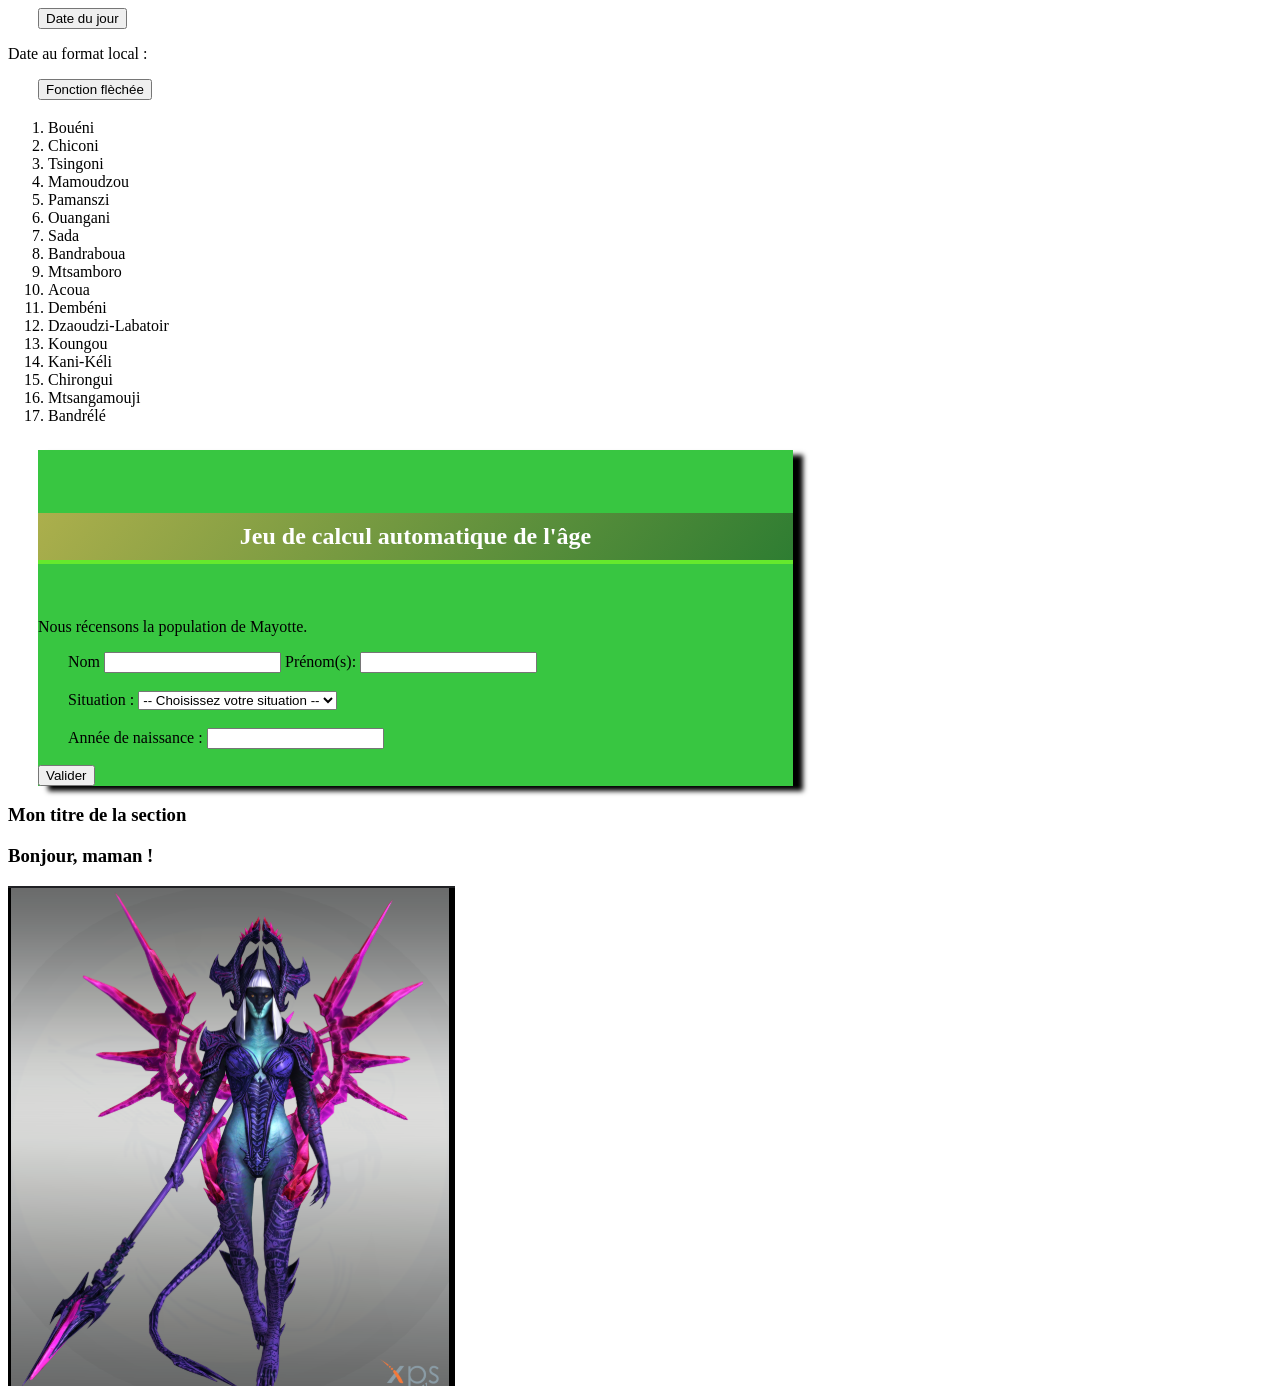
<file: calcul_age.html>
<!DOCTYPE html>
<html lang="fr">
<head>
    <meta charset="UTF-8">
    <meta name="viewport" content="width=device-width, initial-scale=1.0">
    <title>Calcul âge</title>
    <link rel="stylesheet" href="calcul_age.css">
    <script src="dom_calcul_age.js" defer></script>
    <script src="evenment.js" defer></script>
</head>
<body>
    <!-- J'affiche la date du jour et l'heure -->
    <div id="date" class="date">
        <button id="validerDate">Date du jour</button>
        <span id="dateDuJour"></span>
        <br>

        <p>
            Date au format local :
            <span id="dateDuJourFormat2"></span>
        </p>
        
    </div>

    <div id="fonctionFleche">
        <button id="boutonFleche">Fonction flèchée</button>
    </div>

    <!-- Je liste les communes de Mayotte -->
    <h3 id="communes"></h3>
    <ol id="listCommunes">
        <li class="commune">Bouéni</li>
        <li class="commune">Chiconi</li>
        <li class="commune">Tsingoni</li>
        <li class="commune">Mamoudzou</li>
        <li class="commune">Pamanszi</li>
        <li class="commune">Ouangani</li>
        <li class="commune">Sada</li>
        <li class="commune">Bandraboua</li>
        <li class="commune">Mtsamboro</li>
        <li class="commune">Acoua</li>
        <li class="commune">Dembéni</li>
        <li class="commune">Dzaoudzi-Labatoir</li>
        <li class="commune">Koungou</li>
        <li class="commune">Kani-Kéli</li>
        <li class="commune">Chirongui</li>
        <li class="commune">Mtsangamouji</li>
        <li class="commune">Bandrélé</li>
    </ol>
<form>

    <div>
        <h2>Jeu de calcul automatique de l'âge</h2>
    </div>

    <div id="recensement">
        <p id="paragraphe1">Nous récensons la population de Mayotte.</p>
    </div>

    <div>
        <label for="nom">Nom</label><!--La légende qui accompage mon input-->
        <input type="text" id="nom" name="nom"><!--Là où la personne pourra saisir son nom-->

        <label for="prenom">Prénom(s):</label><!--La légende qui accompage mon input-->
        <input type="text" id="prenom" name="prenom"><!--Là où la personne pourra saisir son prénom-->
        <br><br>
    </div>
    
    <div class="champ">
                <label for="situation">Situation :</label>
                <select id="situation" name="situation">
                    <option value="">-- Choisissez votre situation --</option>
                    <option value="etudiant">Etudiant</option>
                    <option value="Salarié">Salarié</option>
                    
                </select>
    </div>
    <br><br>
    <div>

        <label for="anneeNaissance">Année de naissance :</label>
        <input type="number" id="anneeNaissance" oninput="calculAge()">
        <p id="messageUtilisateur">
            <span id="nomUtilisateur"></span>
            <span id="ageResultat" name="age"></span>
        </p>

    </div>

    <input type="submit" value="Valider" id="boutonValider"><!--Bouton valider-->
</form>

<!--J'insère une section en utilsant la DOM côté JavaScript -->

<!-- Ma deuxième tentative de création de section -->

</body>
</html>
</file>
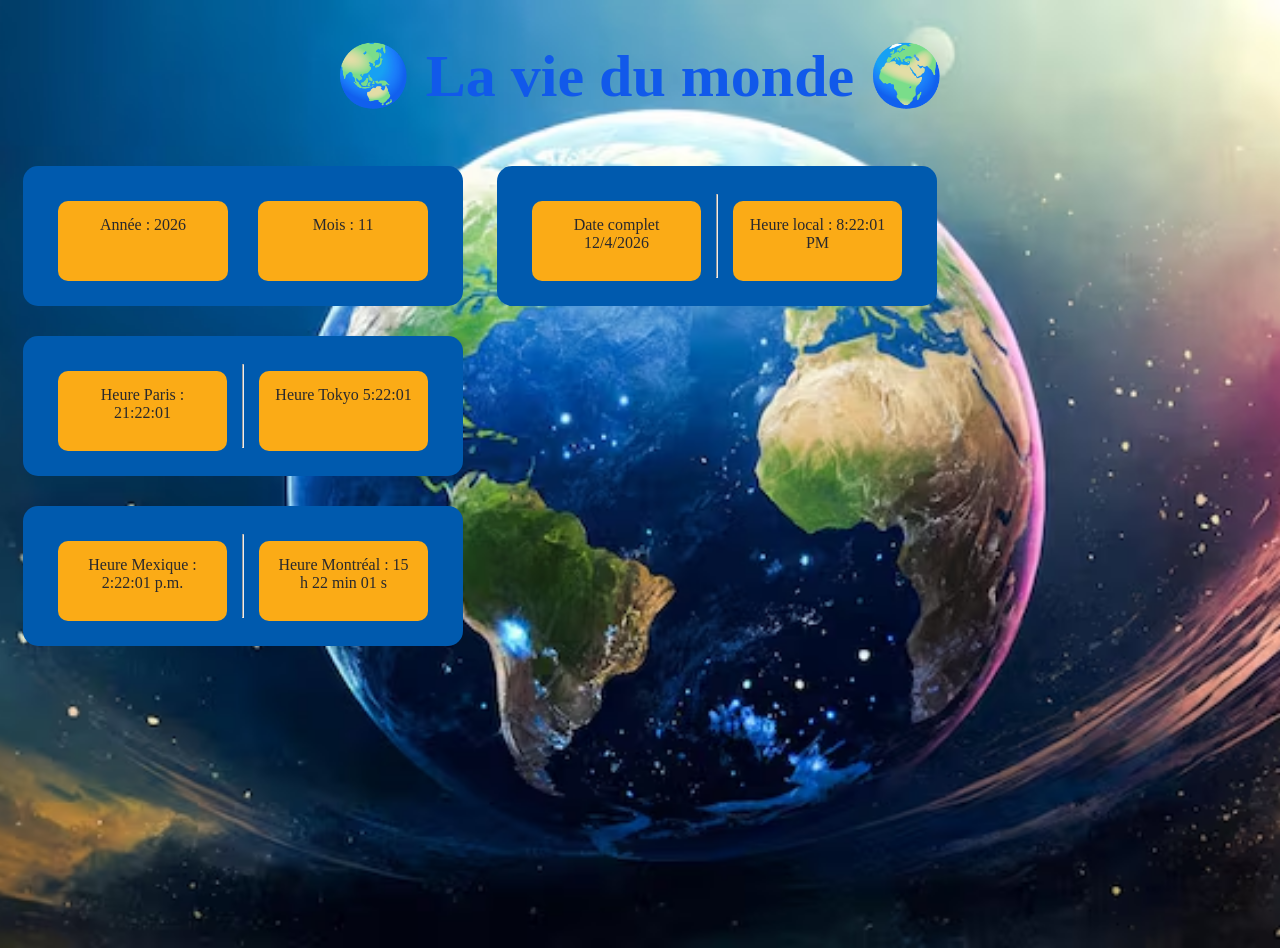
<file: date.html>
<!DOCTYPE html>
<html lang="en">
<head>
  <meta charset="UTF-8">
  <meta name="viewport" content="width=device-width, initial-scale=1.0">
  <title>Date</title>
  <link rel="stylesheet" href="date.css">
</head>
<body>

  <h1>🌏 La vie du monde 🌍</h1>
  
  <section>
    <div id="date">
      <p>Année :
      <span id="annee"></span>
      </p>

      <p>Mois :
          <span id="mois"></span>
      </p>
    </div>

    <div id="date">
      <p>Date complet
          <span id="dateJour"></span>
      </p>

      <hr>

      <p>Heure local : 
          <span id="heureLocal"></span>
      </p>
    </div>
  </section>

  <section>

    <div id="heure">
      <p>Heure Paris :
      <span id="heureParis"></span>
      </p>

      <hr>

      <p>Heure Tokyo
        <span id="heureTokyo"></span>
      </p>
    </div>


  </section>

  <section>

    <div id="heure">
      <p> Heure Mexique :
      <span id="heureMexique"></span>
      </p>

      <hr>

      <p>Heure Montréal : 
        <span id="heureMontreal"></span>
      </p>
    </div>


  </section>

</body>

<script src="./manipulationDate.js" defer></script>
</html>
</file>
<file: calcul_age.css>
form{
    background: rgb(56, 198, 65);/*J'ai changé la couleur de l'arrière plan de ma formulaire*/
    margin-top: 25px;/*J'ai déplacé la marge de ma formulaire vers le haut*/
    margin-left: 30px;/*J'ai déplacé la marge de ma formulaire vers la gauche*/
    padding-top: 25px;/*Je déplace les contenus de ma formulaire d'une marge vers le bas*/
    border-color: rgb(221, 23, 23);
    box-shadow: 10px 5px 5px rgb(0, 0, 0);
    width: 755px;
}
div{
    display: inline;/*Afficher sur la même ligne sur le site*/
    margin-left: 30px;
}

h2 {
    background: linear-gradient(130deg, #acaf4c, #2E7D32);
    color: rgb(255, 255, 255);
    padding: 10px;
    text-align: center;
    border-bottom: 4px solid #65e92d;
}
</file>
<file: date.css>
/*
Je mets en forme mon fichier html
*/
body{
    /*Ajout d'une image*/
    background-image: url(mond.avif);

     background-position: center;
    /* Centre l’image */

     background-repeat: no-repeat;
    /* Empêche la répétition de l’image */

    background-size: cover;
    /* L’image couvre tout l’écran */

    height: 100vh;

    
}
#date , #heure{
    background-color: rgb(0, 90, 174);
    width: 400px;
    height: 100px;
    padding: 20px;
    border-radius: 15px;
    text-align: center;
    display: inline-flex;
    margin: 15px;
}

p{
    color: rgb(41, 41, 45);
    background-color: rgb(251, 171, 22);
    width: 200px;
    height: 50px;
    padding: 15px;
    border-radius: 10px;
    margin: 15px;
}

h1{
    color: rgb(17, 89, 234);
    text-align: center;
    font-size: 60px;
    font-family: Georgia, 'Times New Roman', Times, serif;
}
</file>
